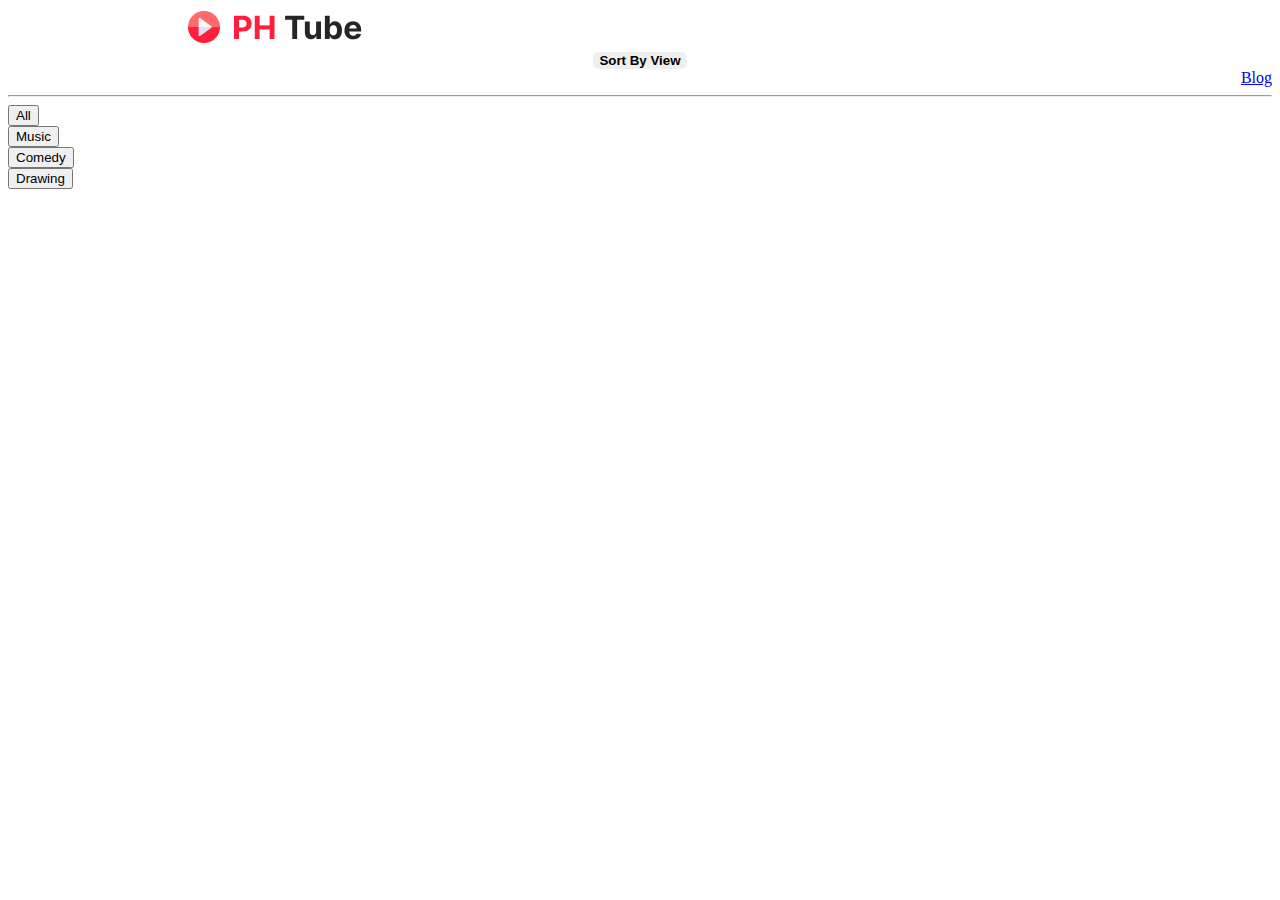
<file: PHero-Tube-main/index.html>
<!DOCTYPE html>
<html lang="en">
  <head>
    <meta charset="UTF-8" />
    <meta name="viewport" content="width=device-width, initial-scale=1.0" />
    <title>PH Tube</title>
    <link rel="icon" href="title.png" />
    <link href="https://cdn.jsdelivr.net/npm/bootstrap@5.3.2/dist/css/bootstrap.min.css" rel="stylesheet" integrity="sha384-T3c6CoIi6uLrA9TneNEoa7RxnatzjcDSCmG1MXxSR1GAsXEV/Dwwykc2MPK8M2HN" crossorigin="anonymous"/>
    <link rel="stylesheet" href="style.css" />
  </head>
  <body>
    <header>
      <div class="row">
        <div class="col-md-4 mt-5" style="text-align: left; padding-left: 180px">
          <a class="navbar-brand" href="#"><img src="./image/Logo.png" alt="PH Tube"/></a>
        </div>
        <div class="col-md-4 mt-5" style="text-align: center;">
          <button style="font-weight: bold; border-radius: 5px; border: none;" class="p-2 fs-5" onclick="sortbyview()"> Sort By View </button>
        </div>
        <div class="col-md-3 mt-5" style="text-align: right;">
          <a class="blogpositon btn btn-danger p-2 fs-5" href="blog.html" target="_blank">Blog</a>
        </div>
      </div>
    </header>
    <hr />

    <div class="d-flex justify-content-center align-content-center">
      <div class="All m-2">
        <button class="btn btn-secondary "  onclick="All()"> All</button>
      </div>
      <div class="Music m-2">
        <button class="btn btn-secondary "  onclick="Music()"> Music</button>
      </div>
      <div class="Comedy m-2">
        <button class="btn btn-secondary "  onclick="Comedy()"> Comedy</button>
      </div>
      <div class="Drawing m-2">
        <button class="btn btn-secondary "  onclick="Drawing()"> Drawing</button>
      </div>
    </div>

    <div id="video-container" class="row"></div>

    <script src="javaapp.js"></script>
    <script src="https://cdn.jsdelivr.net/npm/bootstrap@5.3.2/dist/js/bootstrap.bundle.min.js" integrity="sha384-C6RzsynM9kWDrMNeT87bh95OGNyZPhcTNXj1NW7RuBCsyN/o0jlpcV8Qyq46cDfL" crossorigin="anonymous"></script>
  </body>
</html>
</file>
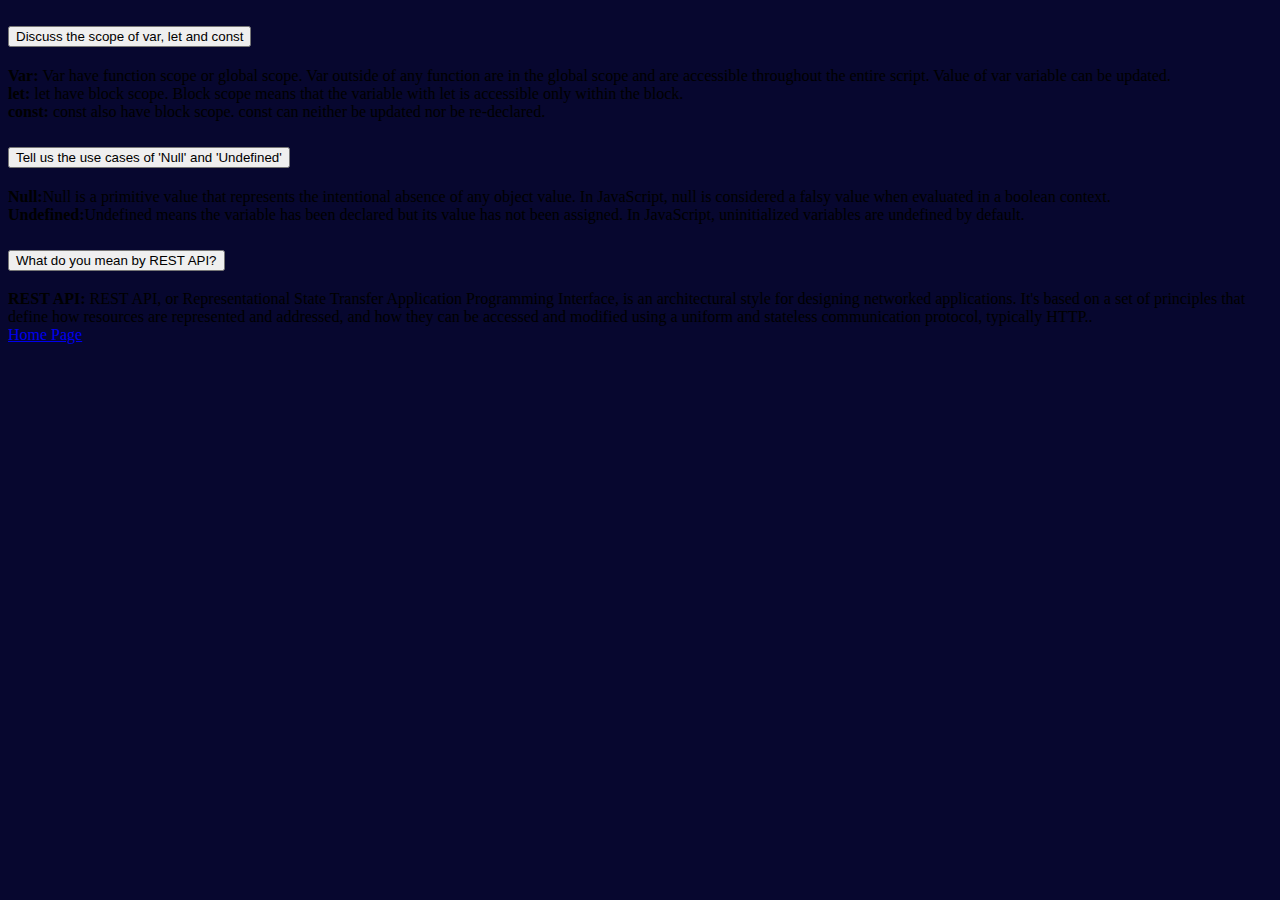
<file: PHero-Tube-main/blog.html>
<!DOCTYPE html>
<html lang="en">
<head>
    <meta charset="UTF-8">
    <meta name="viewport" content="width=device-width, initial-scale=1.0">
    <title>Blog</title>
    <link rel="icon" href="title.png" />
    <link href="https://cdn.jsdelivr.net/npm/bootstrap@5.3.2/dist/css/bootstrap.min.css" rel="stylesheet" integrity="sha384-T3c6CoIi6uLrA9TneNEoa7RxnatzjcDSCmG1MXxSR1GAsXEV/Dwwykc2MPK8M2HN" crossorigin="anonymous">
    <link rel="stylesheet" href="style.css">
</head>
<body style="background-color:rgb(7, 7, 47)">
    <div class="container p-5" >
        <div class="accordion " id="accordionExample">
            <div class="accordion-item ">
              <h2 class="accordion-header">
                <button class="accordion-button fs-4" type="button" data-bs-toggle="collapse" data-bs-target="#collapseOne" aria-expanded="true" aria-controls="collapseOne">
                    Discuss the scope of var, let and const
                </button>
              </h2>
              <div id="collapseOne" class="accordion-collapse collapse show" data-bs-parent="#accordionExample">
                <div class="accordion-body fs-6">
                  <strong> Var: </strong>Var have function scope or global scope. Var outside of any function are in the global scope and are accessible throughout the entire script. Value of var variable can be updated.<br>
                  <strong> let: </strong>let have block scope. Block scope means that the variable with let is accessible only within the block.<br>
                  <strong> const: </strong>const also have block scope. const can neither be updated nor be  re-declared.<br>
                </div>
              </div>
            </div>
            <div class="accordion-item ">
              <h2 class="accordion-header ">
                <button class="accordion-button collapsed fs-4" type="button" data-bs-toggle="collapse" data-bs-target="#collapseTwo" aria-expanded="false" aria-controls="collapseTwo">
                    Tell us the use cases of 'Null' and 'Undefined'
                </button>
              </h2>
              <div id="collapseTwo" class="accordion-collapse collapse" data-bs-parent="#accordionExample">
                <div class="accordion-body fs-5">
                  <strong> Null:</strong>Null is a primitive value that represents the intentional absence of any object value. In JavaScript, null is considered a falsy value when evaluated in a boolean context.<br>
                  <strong> Undefined:</strong>Undefined means the variable has been declared but its value has not been assigned. In JavaScript, uninitialized variables are undefined by default.
                </div>
              </div>
            </div>
            <div class="accordion-item">
              <h2 class="accordion-header">
                <button class="accordion-button collapsed fs-4" type="button" data-bs-toggle="collapse" data-bs-target="#collapseThree" aria-expanded="false" aria-controls="collapseThree">
                    What do you mean by REST API?
                </button>
              </h2>
              <div id="collapseThree" class="accordion-collapse collapse" data-bs-parent="#accordionExample">
                <div class="accordion-body fs-5">
                  <strong>REST API:</strong> REST API, or Representational State Transfer Application Programming Interface, is an architectural style for designing networked applications. It's based on a set of principles that define how resources are represented and addressed, and how they can be accessed and modified using a uniform and stateless communication protocol, typically HTTP..
              </div>
            </div>
          </div>
    </div>
    <a  class="btn btn-secondary text-white mt-2" href="index.html" > Home Page</a>
    <script src="https://cdn.jsdelivr.net/npm/bootstrap@5.0.2/dist/js/bootstrap.bundle.min.js" integrity="sha384-MrcW6ZMFYlzcLA8Nl+NtUVF0sA7MsXsP1UyJoMp4YLEuNSfAP+JcXn/tWtIaxVXM" crossorigin="anonymous"></script>
</body>
</html>
</file>
<file: PHero-Tube-main/style.css>
@media only screen and (max-width: 700px) {
    .header {
      text-align: center;
    }
    .sort-btn {
      margin-left: 50px;
    }
    .blogpositon{
       margin-right: 200px;
    }
  }
  
  #video-container {
    display: flex;
    justify-content: left;
    align-items: center;
    margin-top: 10px;
  }
  
  .card-img-top {
    border-radius: 10px;
    height: 200px;
    object-fit: cover;
    position: relative;
  }
  
  .duration {
    position: absolute;
    top: 40%;
    right: 15px;
    color: white;
    background-color: rgb(51, 49, 49);
    padding-right: 10px;
    padding-left: 10px;
    border-radius: 5px;
    font-size: 15px;
    font-weight: 200;
  }
</file>
